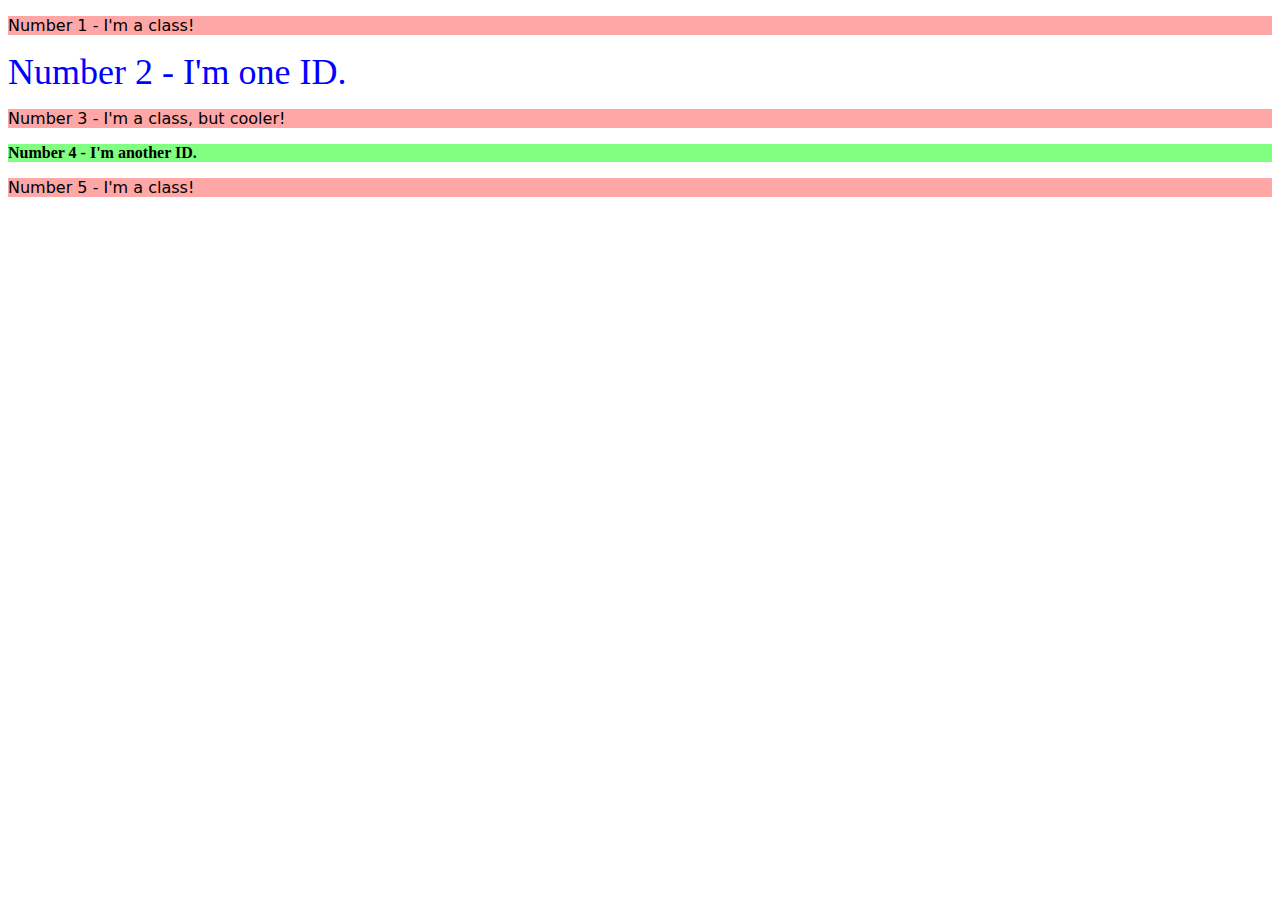
<file: foundations/intro-to-css/02-class-id-selectors/index.html>
<!DOCTYPE html>
<html lang="en">
  <head>
    <meta charset="UTF-8">
    <meta http-equiv="X-UA-Compatible" content="IE=edge">
    <meta name="viewport" content="width=device-width, initial-scale=1.0">
    <title>Class and ID Selectors</title>
    <link rel="stylesheet" href="style.css">
  </head>
  <body>
   <p class="odd">Number 1 - I'm a class!</p>
    <div id="two">Number 2 - I'm one ID.</div>
    <p class="odd adjust-font-size">Number 3 - I'm a class, but cooler!</p>
    <div id="four" class="adjust-font-size">Number 4 - I'm another ID.</div>
    <p class="odd">Number 5 - I'm a class!</p>
  </body>
</html>
</file>
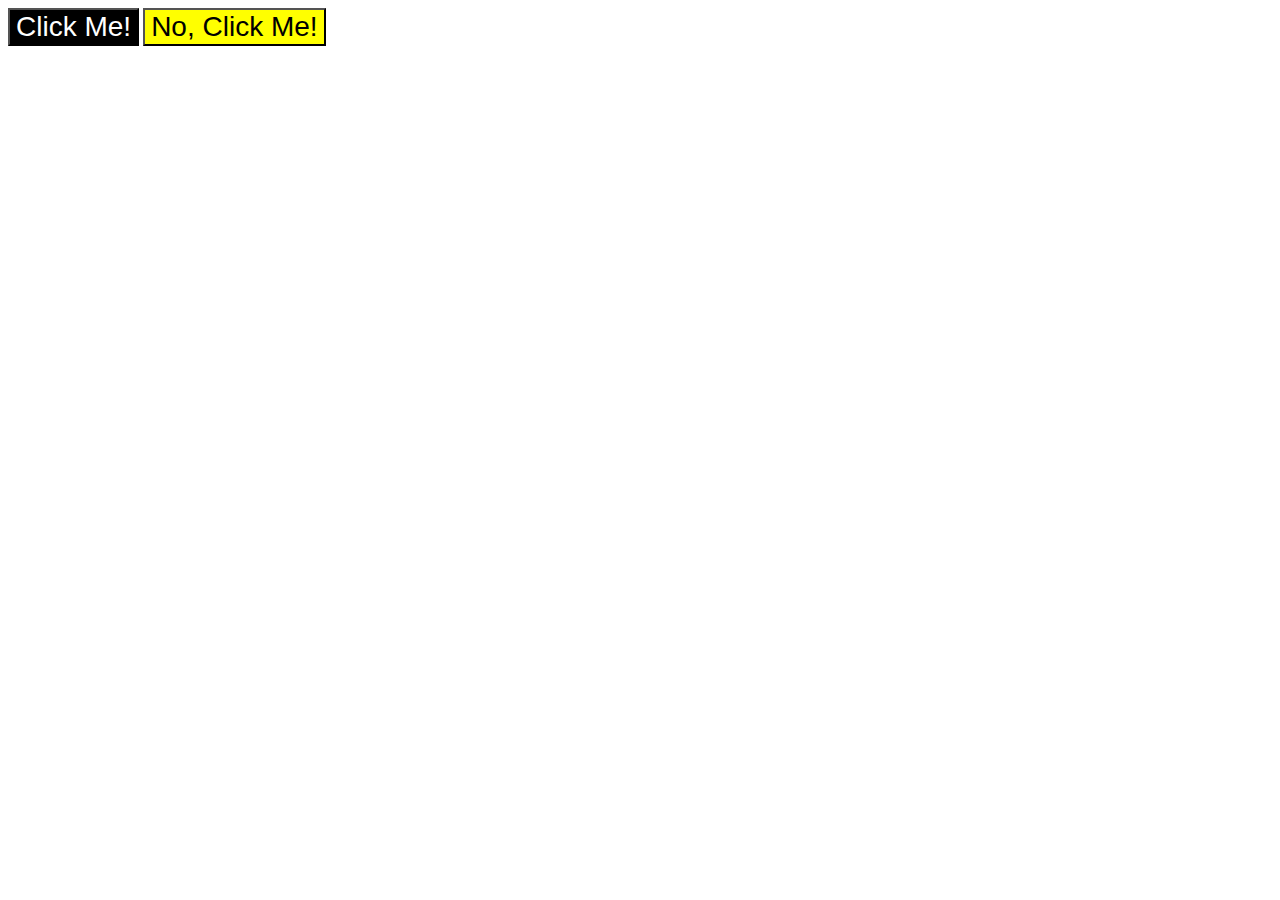
<file: foundations/intro-to-css/03-grouping-selectors/index.html>
<!DOCTYPE html>
<html lang="en">
  <head>
    <meta charset="UTF-8">
    <meta http-equiv="X-UA-Compatible" content="IE=edge">
    <meta name="viewport" content="width=device-width, initial-scale=1.0">
    <title>Grouping Selectors</title>
    <link rel="stylesheet" href="style.css">
  </head>
  <body>
  <button class="inverted">Click Me!</button>
  <button class="fancy">No, Click Me!</button>
  </body>
</html>
</file>
<file: foundations/intro-to-css/02-class-id-selectors/style.css>
.odd { background-color: rgb(255, 167, 167);
   font-family: Verdana, "DejaVu Sans", sans-serif;
     }
// Funny font, background color and other stuff ^ //
.adjust-font-size {
  font-size: 24px;
  }

#two {
  color: #0000ff;
  font-size: 36px;
}

/*
    In the id selector 'four' below, we could have also
    added a rule to set the font size to 24px.

    However, since the elements 'Number 3' and 'Number 4'
    in the HTML file share the same font size, we reused
    the 'adjust-font-size' class above to help reduce
    duplicate code.
*/
#four {
  background-color: hsl(120, 100%, 75%);
  font-weight: bold;
}
</file>
<file: foundations/intro-to-css/03-grouping-selectors/style.css>
.inverted,
.fancy {
  font-family: Helvetica, "Times New Roman", sans-serif;
  font-size: 28px;
}

.inverted {
  background-color: black;
  color: white;
}

.fancy {
  background-color: yellow;
}
</file>
